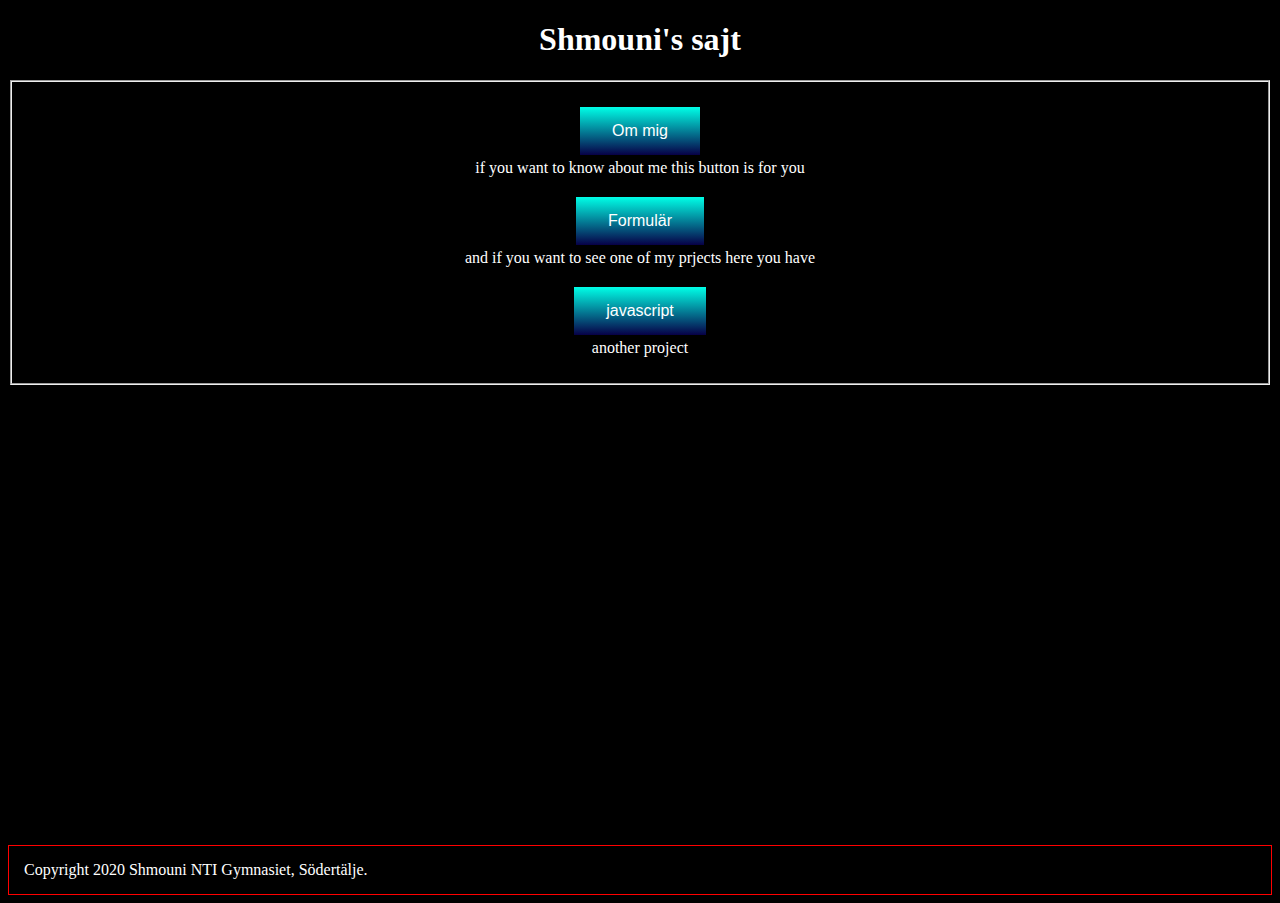
<file: garbage.html>
<!DOCTYPE html>
<html lang="sv">
<head>
    <meta charset="UTF-8">
    <meta name="viewport" content="width=device-width, initial-scale=1.0">
    <title>Johannes shmouni</title>
    <link rel="stylesheet" href="stil.css">
</head>
<body class="row" class="col-12" class="a">
    <h1>Shmouni's sajt</h1>
<fieldset>
<div class="row"><div class="a">
    <box class="a" class="col-3" class="col-s-3" class="row"> 
    <p><a href="om-mig.html"><button class="button">Om mig</button></a><br>
    if you want to know about me this button is for you</p>
    <p><a href="uppgift.html"><button class="button">Formulär</button></a><br>
    and if you want to see one of my prjects here you have</p>
    <p><a href="javascript-exempel.html"><button class="button">javascript</button></a><br>
    another project</p>
 </fieldset>
    <div class="row">
        <div class="col-12">
            <div class="pp1"> Copyright 2020 Shmouni NTI Gymnasiet, Södertälje.
    </div></div></div></div>
</box>
</body>
</html>
</file>
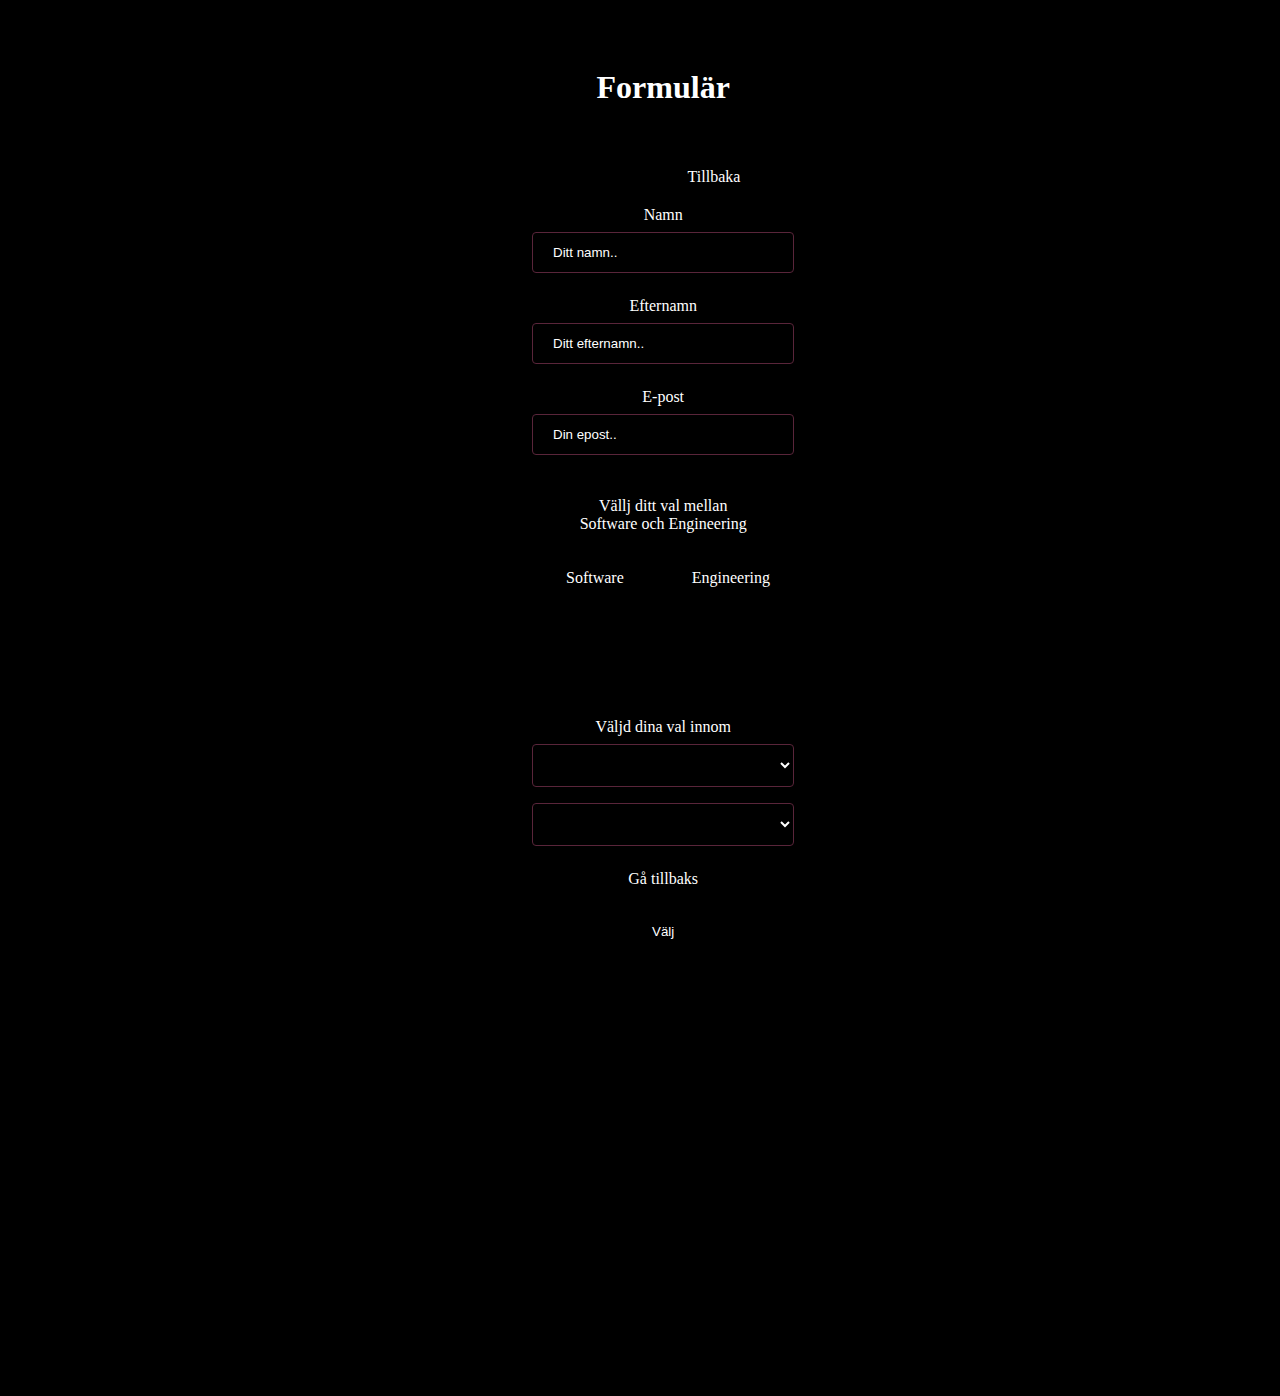
<file: uppgift.html>
<!DOCTYPE html>
<html lang="sv">
<head>
    <meta charset="UTF-8">
    <meta http-equiv="X-UA-Compatible" content="IE=edge">
    <meta name="viewport" content="width=device-width, initial-scale=1.0">
    <title>Uppgift</title>
    <script src="uppgift-javascript.js"></script>
    <link rel="stylesheet" href="style2.css">
</head>
<body>
  <div id="section1">
    <div class="a">
      <h1>Formulär</h1></div>
    <div class="c">
    <a href="index.html" class="button">Tillbaka</a>
    </div>

    <form action="/action_page.php">
        <label for="fname">Namn</label>
        <input type="text" id="fname" name="namn" placeholder="Ditt namn..">
        <p> </p>
        <label for="lname">Efternamn</label>
        <input type="text" id="lname" name="efternamn" placeholder="Ditt efternamn..">
        <p> </p>
        <label for="epost">E-post</label>
        <input type="text" id="epost" name="Epost" placeholder="Din epost..">
    </form>
    <br>
    <p id="väljvaltxt">Vällj ditt val mellan <br> Software och Engineering</p>
    <p id="dittval"></p>

    <form style="display: flex; flex-direction: row;">
        <a style="display: block;" href="#section2" onclick="visaSoftware()">Software</a>
        <a style="display: block;" href="#section2" onclick="visaEngineering()">Engineering</a>
        <!--    <input style="display: block;" type="button" value="Software" onclick="softwar()">
        <input style="display: block;" type="button" value="Engineering" onclick="engin()"> -->
        
    </form>

</div>

<div id="section2">
    
    <label for="välja1" id="dropdowntitle">Väljd dina val innom</label>
    <select id="välja1" name="välja1" onchange="repeatchoise()">
        <optgroup label="^^Välj Software eller Engineering^^">
        </optgroup>
    </select>

    <select id="välja2" name="välja2" onchange="repeatchoise()">
        <optgroup label="^^Du behöver fortfarnade välja^^">
        </optgroup>
    </select>
    
    <p> </p>

    <a href="#section1" id="goback" onclick="changedittval()">Gå tillbaks</a>

    <p> </p> 

    <input type="button" onclick="getOption()" value="Välj" id="välj">

    <p id="fname2"></p>
    <p id="lname2"></p>
    <p id="epost2"></p>
    <footer id="valtext"></footer>
    <p id="val1"></p>
    <p id="val2"></p>
</div>
</body>
</html>
</file>
<file: stil.css>
@media screen and (max-width: 800px){
body{
    margin: auto;
    width: 50%;
    float: left;
 }
}
* {
    box-sizing: border-box;
}
    
/* For mobile phones: */
    [class*="col-"] {
        width: 100%;
}

@media only screen and (min-width: 600px) {
    /* For tablets: */
    .col-s-1 {width: 8.33%;}
    .col-s-2 {width: 16.66%;}
    .col-s-3 {width: 25%;}
    .col-s-4 {width: 33.33%;}
    .col-s-5 {width: 41.66%;}
    .col-s-6 {width: 50%;}
    .col-s-7 {width: 58.33%;}
    .col-s-8 {width: 66.66%;}
    .col-s-9 {width: 75%;}
    .col-s-10 {width: 83.33%;}
    .col-s-11 {width: 91.66%;}
    .col-s-12 {width: 100%;}
}

@media only screen and (min-width: 768px){



    .col-1 {width: 8.33%;}
    .col-2 {width: 16.66%;}
    .col-3 {width: 25%;}
    .col-4 {width: 33.33%;}
    .col-5 {width: 41.66%;}
    .col-6 {width: 50%;}
    .col-7 {width: 58.33%;}
    .col-8 {width: 66.66%;}
    .col-9 {width: 75%;}
    .col-10 {width: 83.33%;}
    .col-11 {width: 91.66%;}
    .col-12 {width: 100%;}

    [class*="col-"] {
        float: left;
        padding: 15px;
        border: 1px solid red;
        margin-top: 460px;
    }
    
    .row{
        left: 50%;
    }
    .row::after {
        content: "";
        clear: both;
        display: table;

    }
}
h1{
    text-align: center;
}
body{
    background-color: black;
    color: white;
}

@media only screen and (max-width: 600px) {
    body {
      background-color: lightblue;
    }
}
div.a {
    text-align: center;
  }
  
  div.b {
    text-align: left;
  }
  
  div.c {
    text-align: right;
  } 
  
  div.d {
    text-align: justify;
  } 
  .button {
    /*background-color: #070047;*/
    border: none;
    color: white;
    padding: 15px 32px;
    text-align: center;
    text-decoration: none;
    display: inline-block;
    font-size: 16px;
    margin: 4px 2px;
    cursor: pointer;
    background: linear-gradient(to top, #070047,#00ffe7);
    animation: animatebutton 20s linear infinite;
  }
  @keyframes animatebutton
{
    0%,100%
    {
        filter: hue-rotate(0deg);
    }
    50%
    {
        filter: hue-rotate(360deg);
    }
}
</file>
<file: style2.css>
@media screen and (max-width: 800px){
    body{
        margin: auto;
        width: 50%;
        float: left;
    }
}
* {
    box-sizing: border-box;
}
    
/* For mobile phones: */
    [class*="col-"] {
        width: 100%;
}

@media only screen and (min-width: 600px) {
    /* For tablets: */
    .col-s-1 {width: 8.33%;}
    .col-s-2 {width: 16.66%;}
    .col-s-3 {width: 25%;}
    .col-s-4 {width: 33.33%;}
    .col-s-5 {width: 41.66%;}
    .col-s-6 {width: 50%;}
    .col-s-7 {width: 58.33%;}
    .col-s-8 {width: 66.66%;}
    .col-s-9 {width: 75%;}
    .col-s-10 {width: 83.33%;}
    .col-s-11 {width: 91.66%;}
    .col-s-12 {width: 100%;}
}

@media only screen and (min-width: 768px){



    .col-1 {width: 8.33%;}
    .col-2 {width: 16.66%;}
    .col-3 {width: 25%;}
    .col-4 {width: 33.33%;}
    .col-5 {width: 41.66%;}
    .col-6 {width: 50%;}
    .col-7 {width: 58.33%;}
    .col-8 {width: 66.66%;}
    .col-9 {width: 75%;}
    .col-10 {width: 83.33%;}
    .col-11 {width: 91.66%;}
    .col-12 {width: 100%;}

    [class*="col-"] {
        float: left;
        padding: 15px;
        border: 1px solid red;
    }

    .row::after {
        content: "";
        clear: both;
        display: table;
    }
}

@media only screen and (max-width: 600px) {
    body {
      background-color: lightblue;
    }
}
div.a {
    text-align: center;
  }
  
  div.b {
    text-align: left;
  }
  
  div.c {
    text-align: right;
  } 
  
  div.d {
    text-align: justify;
  } 


:root{
    --knapp: #000;
    --knappöver: #000;
    --bakgrundliten: #000;
    --bakgrund: #000;
    --textfält: #000;
    /*--text: #290e19;*/
    --text: white;
    /*blåt, gult, vitt, grått*/
}


input[type=button] {
    /*background-color: #4CAF50;*/
    background-color: var(--knapp);
    border: none;
    color: var(--text);
    padding: 16px 32px;
    text-decoration: none;
    margin: 4px 2px;
    cursor: pointer;
}

input[type=button]:hover {
  /*background-color: #45a049;*/
  background-color: var(--knappöver);
}

div {
  border-radius: 5px;
  background-color: var(--bakgrundliten);
  padding: 20px;
}

input[type=text], select {
  width: 100%;
  padding: 12px 20px;
  margin: 8px 0;
  display: inline-block;
  border: 1px solid #59253a;
  border-radius: 4px;
  box-sizing: border-box;
  background-color: var(--textfält);
  color: var(--text);
}

body{
    max-width: 8cm;
    text-align: center;
    margin-left: 40%;
    background-color: var(--bakgrund);
}

.fadeout {
  color: black;
  background-color: var(--bakgrundliten);
  font-size: medium;
  font-family: helvetica;
  text-align: center;
  opacity: 0;
    -webkit-animation: fadeout 10s; /* Safari, Chrome and Opera > 12.1 */
       -moz-animation: fadeout 10s; /* Firefox < 16 */
        -ms-animation: fadeout 10s; /* Internet Explorer */
         -o-animation: fadeout 10s; /* Opera < 12.1 */
            animation: fadeout 10s;
}

@keyframes fadeout {
    from { opacity: 1; }
    to   { opacity: 0; }
}

#section1 {
    height: 690px;
    
    background-color: var(--bakgrundliten);
}

#section2 {
    height: 690px;
    background-color: var(--bakgrundliten);
}

a{
    background-color: var(--knapp);
    border: none;
    color: var(--text);
    padding: 16px 32px;
    text-decoration: none;
    margin: 4px 2px;
    cursor: pointer;
}

a:hover{
    /*background-color: #45a049;*/
    background-color: var(--knappöver);
}

input{
    background-color: var(--textfält);
}

p, label, h1, h2, h3{
    color: var(--text);
}

::placeholder{
    color: var(--text);
}
footer{
    font-size: 20px;
}
</file>
